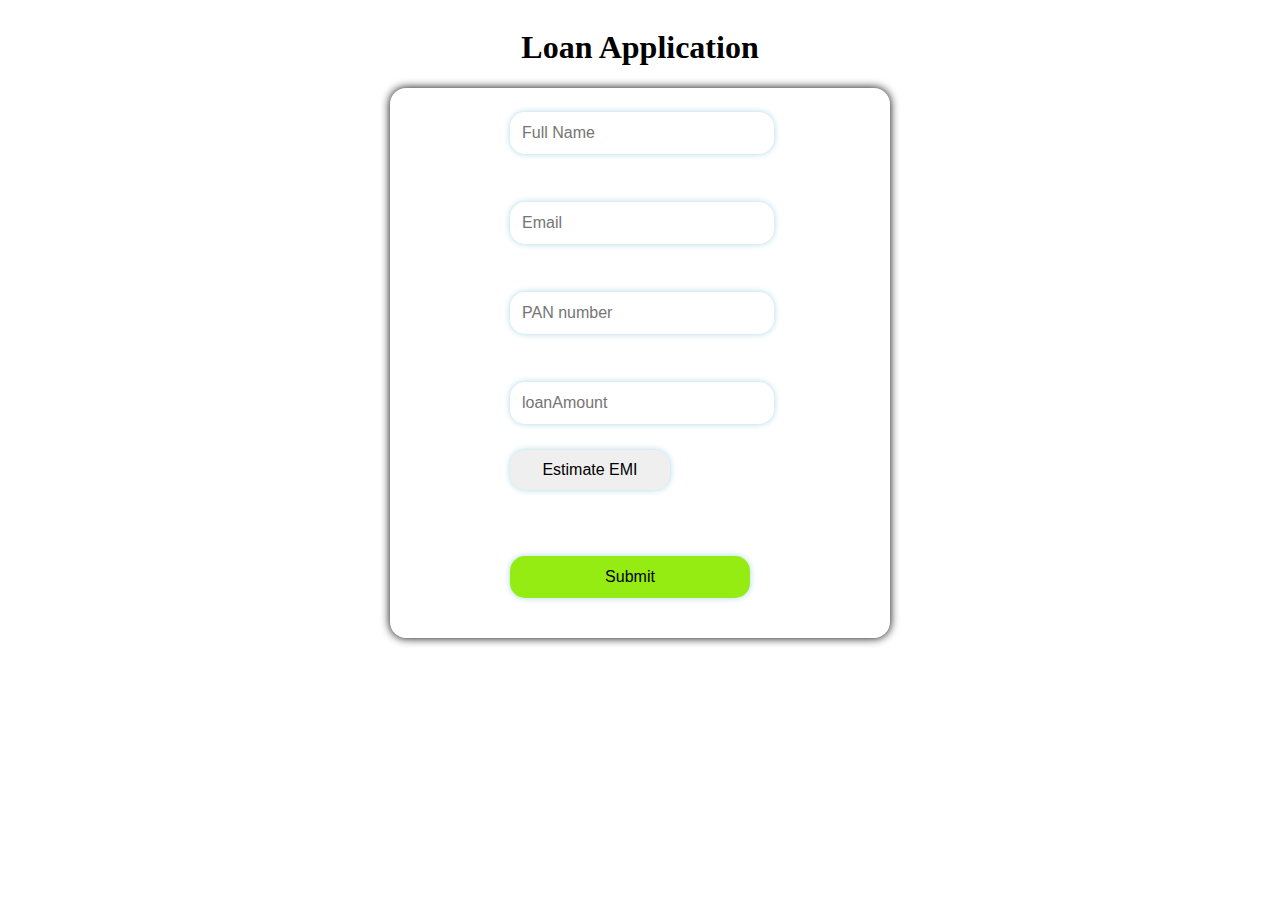
<file: index.html>
<!DOCTYPE html>
<html lang="en">

<head>
    <meta charset="UTF-8">
    <meta name="viewport" content="width=device-width, initial-scale=1.0">
    <title>Document</title>
    <script src="./loanApplication.js"></script>
    <script src="./confirm.js"></script>
</head>
<link rel="stylesheet" href="./loanApplication.css">

<body>
    <h1>Loan Application</h1>
    <form action="confirm.html" method="post">
        <div class="container">

            <input type="text" id="fullName" name="fullName" pattern="[A-Z ]{4,}" required placeholder="Full Name">
            <br>

            <input type="email" id="email" name="email" required placeholder="Email">
            <br>

            <input type="text" id="pan" name="pan" pattern="[A-Za-z]{5}[0-9]{4}[A-Za-z]{1}" required
                placeholder="PAN number">
            <br>

            <input type="number" id="loanAmount" name="loanAmount" min="1" max="999999999" required
                placeholder="loanAmount">
            <input type="button" id="btn1" value="Estimate EMI" onclick="estimateEmi()">
            <br>
            <span id="amountInWords"></span>
            <br>
            <input id="btn2" type="submit" value="Submit" onclick="handleSubmit()">
        </div>
    </form>
</body>

</html>
</file>
<file: loanApplication.css>
body{
    display: flex;
    justify-content: center;
    align-items: center;
    flex-direction: column;
    
}
.container{
    height: 550px;
    width: 500px;
    border-radius: 16px;
   box-shadow: 0px 0px 10px black;
}
input{
    padding: 12px;
    width: 240px;
    margin: 24px;
    margin-left: 120px;
    font-size: medium;
    border-radius: 15px;
    border: none;
    outline: none;
    box-shadow: 0px 0px 6px lightblue;
}
#btn1{
    margin-top: 2px;
    width: 160px;
    height: 40px;
   font-size: medium;
   padding: 2px;
}
#btn2{
    background-color: rgb(149, 236, 18);
}
#amountInWords{
    margin-left: 130px;
    font-weight: 700;
}
</file>
